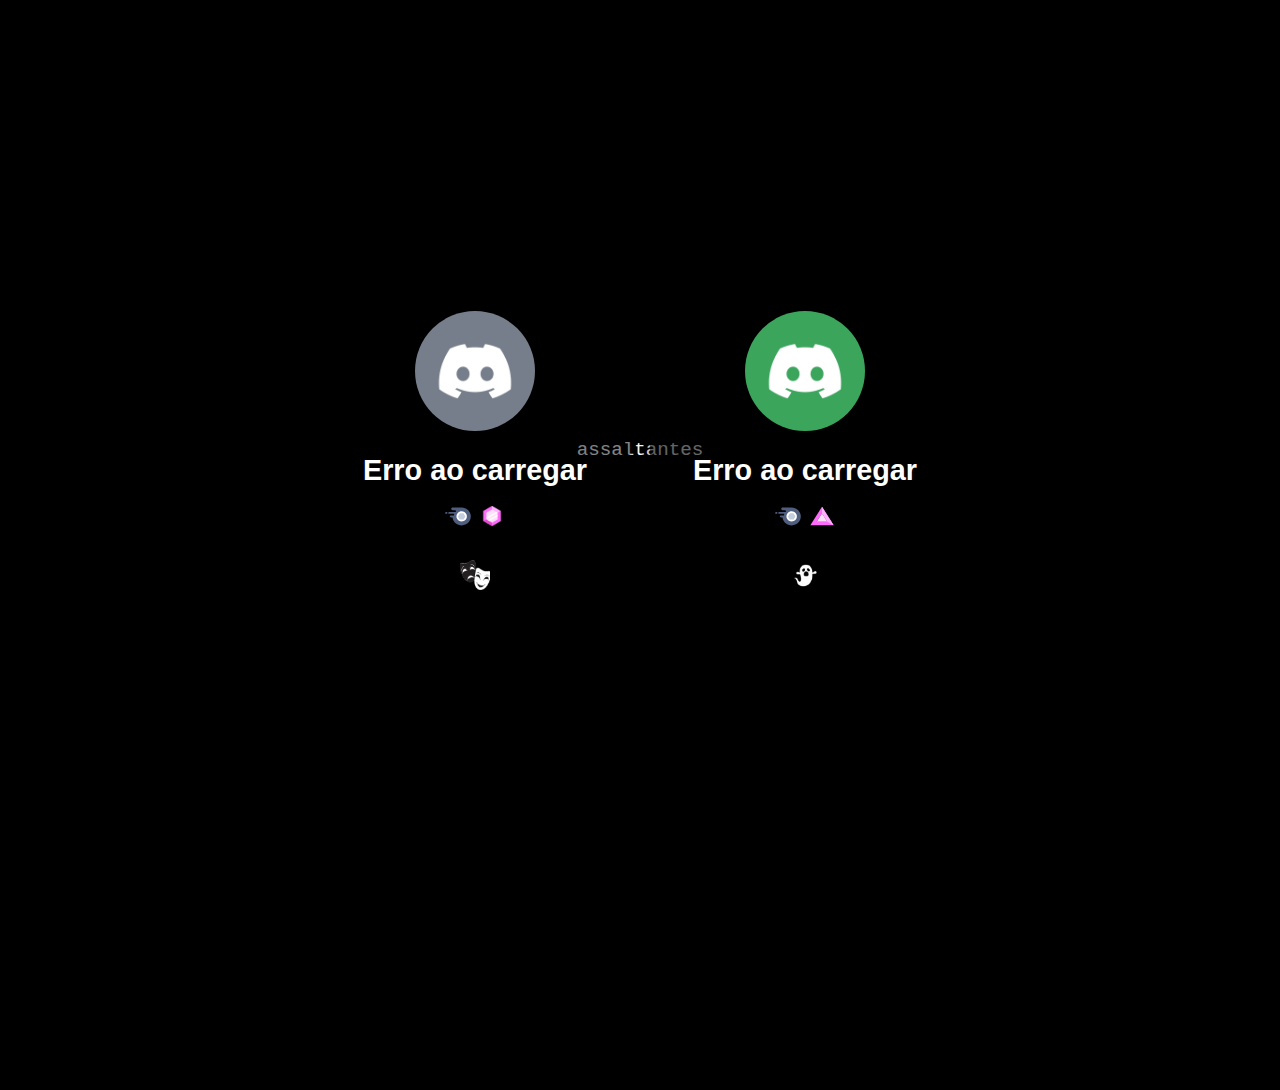
<file: index.html>
<!DOCTYPE html>
<html lang="pt-br">
<head>
  <meta charset="UTF-8">
  <meta name="viewport" content="width=device-width, initial-scale=1.0">
  <title class="blinking-title">💵</title>
  <link rel="icon" href="images/1297952981798617090.webp" type="image/png">
  <link rel="stylesheet" href="css/styles.css">
</head>
<body>
  <script>
    document.addEventListener('contextmenu', function(event) {
        event.preventDefault(); 
    });

    document.addEventListener('keydown', function(event) {
        if ((event.ctrlKey || event.metaKey) && event.shiftKey && event.key === 'I') {
            event.preventDefault(); 
        }
    });

    function audioPlay() {
        var audio = document.getElementById("audio");
        audio.volume = 1.0;
        audio.currentTime = 0;
        audio.play();
    }
  </script>
  
  <audio loop="" preload="auto" id="audio">
    <source src="media/cretina.mp3" type="audio/mpeg">
  </audio>
  
  <input type="checkbox" autocomplete="off" id="overlay-toggle">
  <div class="overlay fullscreen">
    <label for="overlay-toggle" onclick="audioPlay(); ">
      <span class="overlayhover hover" style="font-family: monospace; font-size: 0.6em;">assaltantes</span>
    </label>
  </div>

  <div class="profile-container">
    <div class="card">
      <div class="avatar">
        <img id="avatar1" src="images/1.png" alt="Avatar do Discord">
      </div>
      <div class="info">
        <h1 id="nickname1">
          <span id="nickname-text1">vokal</span>
        </h1>
        <p id="subnick1" class="subnick">vokal</p>
        <span class="badges">
          <img src="images/discordnitro.svg" alt="Nitro" class="badge" id="nitro-badge1">
          <img src="images/discordboost4.png" alt="Boost" class="badge" id="boost-badge1">
        </span>
      </div>
      <a href="https://assaltante.com/" target="_blank">
        <img src="images/1265680565047398431.webp" alt="Discord Icon" class="social-icon">
      </a>
    </div>
    <div class="card">
      <div class="avatar">
        <img id="avatar2" src="images/2.png" alt="Avatar do Discord">
      </div>
      <div class="info">
        <h1 id="nickname2">
          <span id="nickname-text2">orohub</span>
        </h1>
        <p id="subnick2" class="subnick">orohub</p>
        <span class="badges">
          <img src="images/discordnitro.svg" alt="Nitro" class="badge" id="nitro-badge2">
          <img src="images/discordboost1.svg" alt="Boost" class="badge" id="boost-badge2">
        </span>
      </div>
      <a href="https://assaltante.com/" target="_blank">
        <img src="images/1305828899611217980.webp" alt="Discord Icon" class="social-icon">
      </a>

    </div>
  </div>
  
  <script src="script.js"></script>
</body>
</html>
</file>
<file: css/styles.css>
body {
    margin: 0;
    font-family: Arial, sans-serif;
    display: flex;
    justify-content: center;
    align-items: center;
    height: 100vh;
    color: #ffffff;
    overflow: hidden;
    background: url('../images/tonycountry.jpg') no-repeat center center fixed;
    background-size: cover;
    backdrop-filter: blur(1px);
  }
  
  .profile-container {
    position: relative;
    display: flex;
    justify-content: center;
    align-items: center;
    width: 100%;
    gap: 20px;
    animation: float 4s ease-in-out infinite;
  }
  
  @keyframes float {
    0%, 100% {
      transform: translateY(0);
    }
    50% {
      transform: translateY(-10px);
    }
  }
  
  .card {
    background: linear-gradient(145deg, #000000bd, #00000059);
    border-radius: 15px;
    box-shadow: 0 6px 12px rgba(0, 0, 0, 0.5);
    text-align: center;
    padding: 30px;
    position: relative;
    z-index: 2;
    transition: transform 0.3s ease, box-shadow 0.3s ease;
    width: 250px;
  }
  
  .card:hover {
    transform: scale(1.05);
    box-shadow: 0 8px 16px rgb(0, 0, 0);
  }
  
  .avatar img {
    border-radius: 50%;
    width: 120px;
    height: 120px;
    border: 4px solid #0000007c;
    box-shadow: 0 0 12px #000000;
    transition: box-shadow 0.3s ease, transform 0.3s ease;
  }
  
  .avatar img:hover {
    box-shadow: 0 0 24px #00000034;
    transform: rotate(5deg) scale(1.1);
  }
  
  h1 {
    font-size: 1.8rem;
    margin: 15px 0;
    display: flex;
    justify-content: center;
    align-items: center;
    gap: 8px;
    animation: glow-text 1.5s ease-in-out infinite alternate;
  }
  
  @keyframes glow-text {
    from {
      color: #c9d1d9;
      text-shadow: 0 0 10px #00000088;
    }
    to {
      color: #ffffff;
      text-shadow: 0 0 20px #00000096;
    }
  }
  
  .subnick {
    font-size: 1rem;
    color: #8b949e;
    margin: 5px 0 15px;
    opacity: 0.8;
  }
  
  .badges {
    display: inline-flex;
    gap: 6px;
    margin-bottom: 15px; /* Adiciona margem abaixo das badges */
  }
  
  .badge {
    width: 28px;
    height: 28px;
    transition: transform 0.3s ease, filter 0.3s ease;
  }
  
  .badge:hover {
    transform: scale(1.2);
    filter: drop-shadow(0 0 10px #f7f7f7);
  }
  
  /* Novo estilo para o Ć­cone do Discord abaixo das badges */
  .social-icon {
    width: 30px;
    height: 30px;
    margin-top: 15px; /* EspaĆ§amento acima do Ć­cone */
    transition: transform 0.3s ease;
  }
  
  .social-icon:hover {
    transform: scale(1.1);
  }
  
  #status {
    font-size: 1.1rem;
    color: #000000;
    margin-top: 10px;
    opacity: 0.9;
    animation: pulse 2s infinite;
  }
  
  @keyframes pulse {
    0%, 100% {
      opacity: 0.9;
    }
    50% {
      opacity: 1;
    }
  }
  

  #overlay-toggle {
    position:absolute;
    display: none;
  }
  
  .overlay {
    z-index: 1;
    background-color: #000001;
  }
  
  .overlay label {
    display: grid;
    place-items: center;
    width: 100vw;
    height: 100vw;
    color: rgb(255, 255, 255);
    font-size: 2rem;
  }
  
  .no-hover {
    display: block;
  }
  
  .fullscreen {
    position: fixed;
    top: 50%;
    left: 50%;
    transform: translate(-50%, -50%);
    min-height: 100vh;
    min-width: 100vw;
  }


  #center {
    position:absolute;
    left:50%;
    top:50%;
    transform:translate(-50%,-50%);
    -webkit-transform:translate(-50%,-50%);
    -moz-transform:translate(-50%,-50%);
    -ms-transform:translate(-50%,-50%);
    -o-transform:translate(-50%,-50%)
  }
  
  #overlay-toggle:checked ~ .overlay {
    animation-fill-mode: forwards;
    animation-name: fade, hide;
    animation-delay: 0s, 600ms;
    animation-duration: 600ms, 1ms;
  }
  
  #overlay-toggle:checked ~ .overlay label {
    animation-fill-mode: forwards;
    animation-name: fade;
    animation-delay: 0s;
    animation-duration: 500ms;
  }
  
  #canvas-background {
      position: absolute;
      top: 0;
      left: 0;
      width: 100%;
      height: 100%;
      z-index: -1;
  }

  
  @media(hover: hover) {
    .overlayhover {
      display: block;
    }
    .overlayno-hover {
      display: none;
    }
  }
  
  @keyframes fade{
    to {
      opacity: 0;
    }
  }
  
  @keyframes hide {
    to {
      visibility: hidden;
    }
  }
</file>
